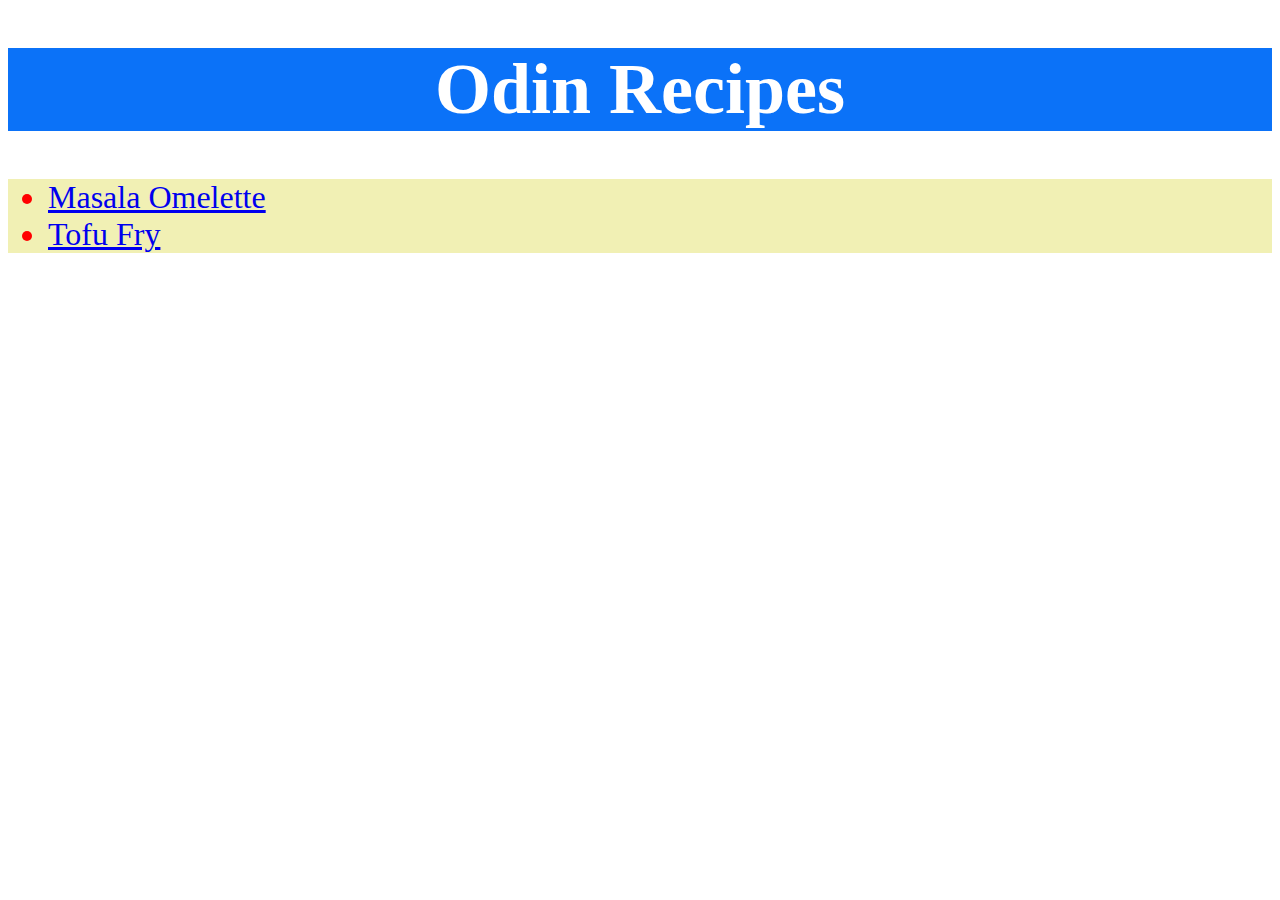
<file: index.html>
<!DOCTYPE html>
<html lang="en">
    <head>
        <meta charset="UTF-8">
        <title>Odin Recipes</title>
        <link rel="stylesheet" href="style.css">
    </head>

    <body>
        <h1>Odin Recipes</h1>
        <ul>
        <li><a href="recipes/masala-omelette.html">Masala Omelette</a></li>
        <li><a href="recipes/tofu-fry.html">Tofu Fry</a></li> 
        </ul>
    </body>
</html>
</file>
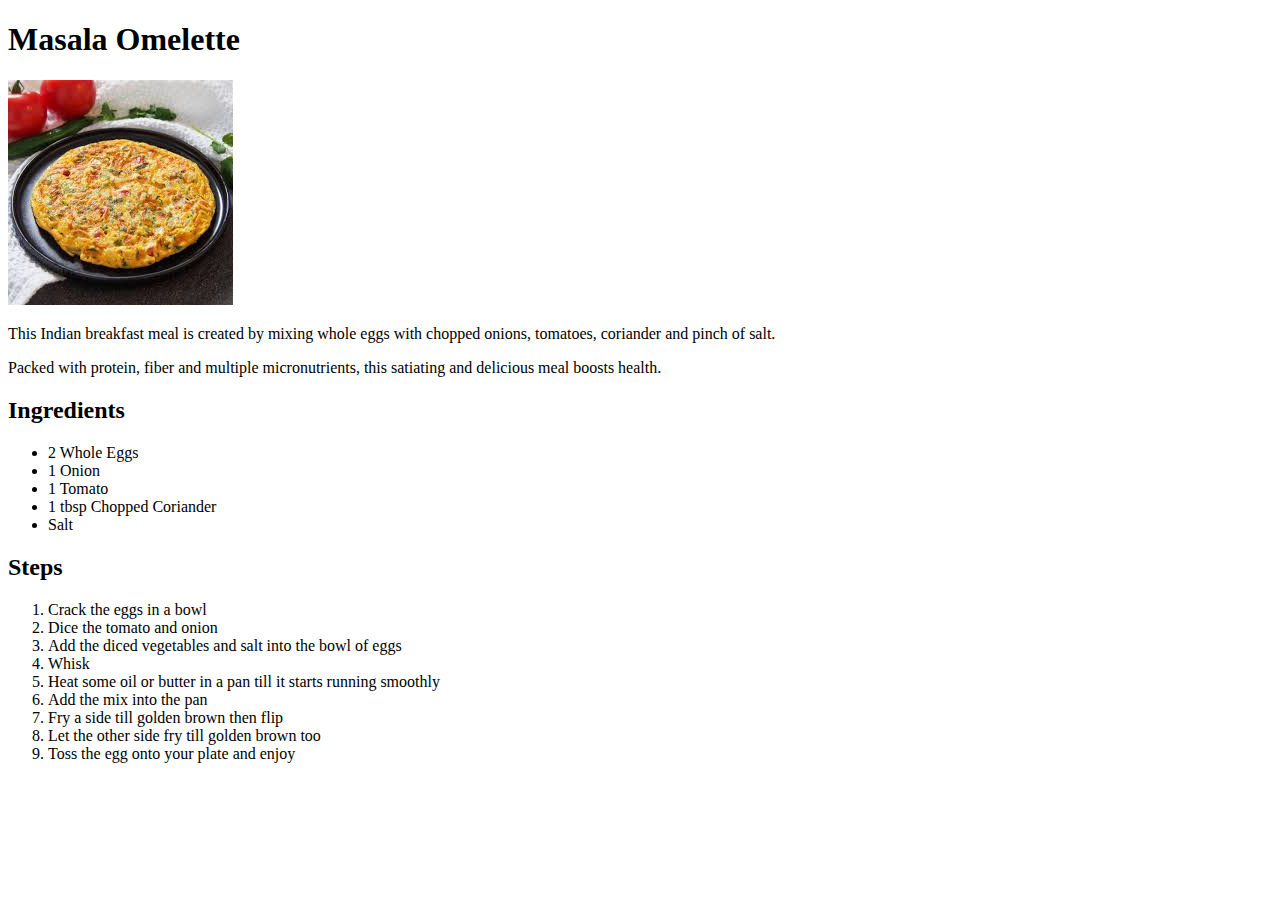
<file: recipes/masala-omelette.html>
<!DOCTYPE html>
<html lang="en">
    <head>
        <meta charset="UTF-8">
        <title>Masala Omelette</title>
        <link rel="stylesheet" href="style.css">
    </head>
    <body>
        <h1>Masala Omelette</h1>
        <img src="masala-omelette.jpeg" alt="Image of a Masala Omelette">
        <p>This Indian breakfast meal is created by mixing whole eggs with chopped 
            onions, tomatoes, coriander and pinch of salt.
        </p>
        <p class="bold">Packed with protein, fiber and multiple micronutrients, this satiating
            and delicious meal boosts health.
        </p>
        <h2>Ingredients</h2>
        <ul>
            <li>2 Whole Eggs</li>
            <li>1 Onion</li>
            <li>1 Tomato</li>
            <li>1 tbsp Chopped Coriander</li>
            <li>Salt</li>
        </ul>
        
        <h2>Steps</h2>
        <ol>
            <li>Crack the eggs in a bowl</li>
            <li>Dice the tomato and onion</li>
            <li>Add the diced vegetables and salt into the bowl of eggs</li>
            <li>Whisk</li>
            <li>Heat some oil or butter in a pan till it starts running smoothly</li>
            <li>Add the mix into the pan</li>
            <li>Fry a side till golden brown then flip</li>
            <li>Let the other side fry till golden brown too</li>
            <li>Toss the egg onto your plate and enjoy</li>
        </ol>
    </body>
</html>
</file>
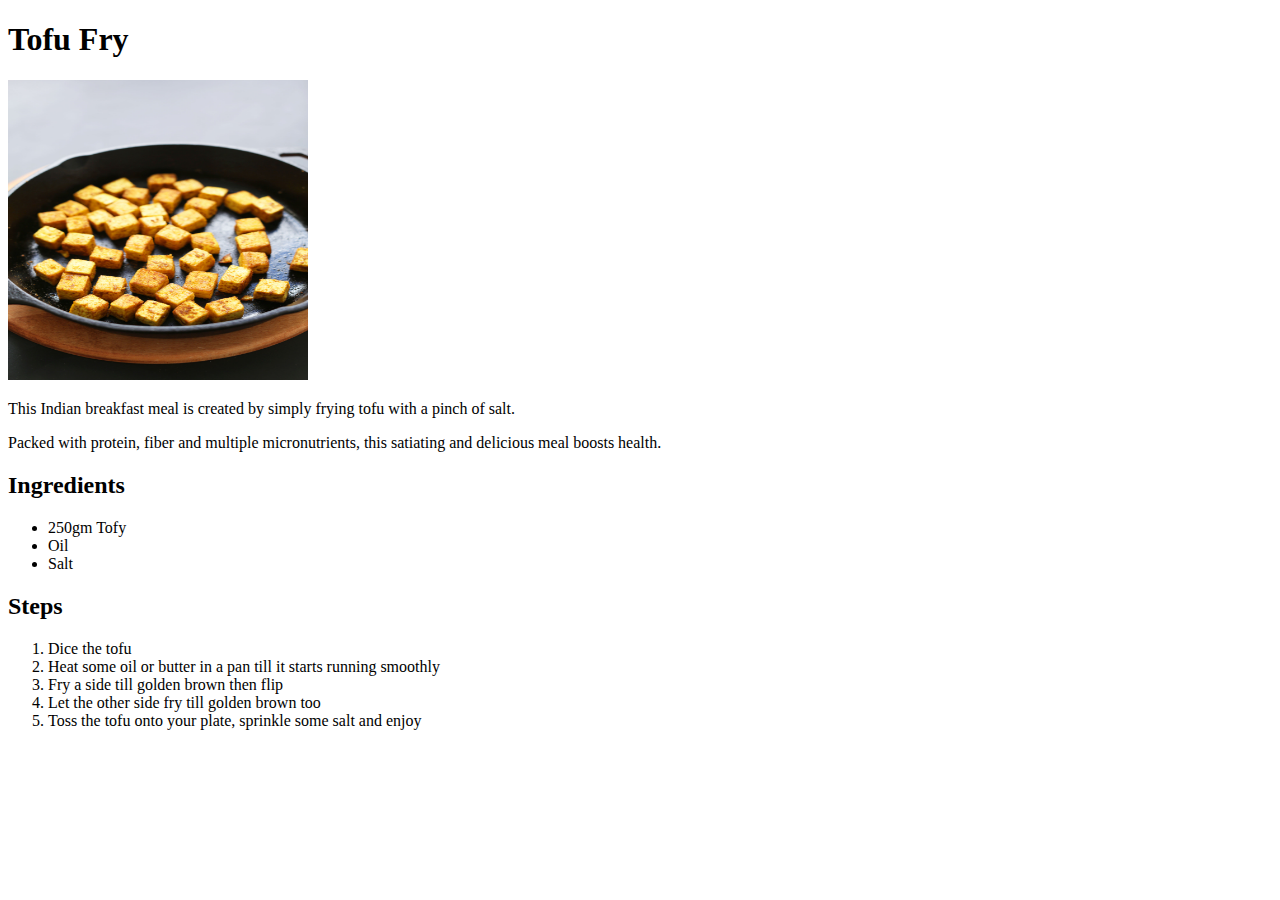
<file: recipes/tofu-fry.html>
<!DOCTYPE html>
<html lang="en">
    <head>
        <meta charset="UTF-8">
    <title>Tofu Fry</title>
    </head>
    <body>
        <h1>Tofu Fry</h1>
        <img src="tofu-fry.jpg" alt="Image of a Masala Omelette" height="300" width="300">
        <p>This Indian breakfast meal is created by simply frying tofu with 
            a pinch of salt.
        </p>
        <p>Packed with protein, fiber and multiple micronutrients, this satiating
            and delicious meal boosts health.
        </p>
        <h2>Ingredients</h2>
        <ul>
            <li>250gm Tofy</li>
            <li>Oil</li>
            <li>Salt</li>
        </ul>
        
        <h2>Steps</h2>
        <ol>
            <li>Dice the tofu</li>
            <li>Heat some oil or butter in a pan till it starts running smoothly</li>
            <li>Fry a side till golden brown then flip</li>
            <li>Let the other side fry till golden brown too</li>
            <li>Toss the tofu onto your plate, sprinkle some salt and enjoy</li>
        </ol>
    </body>
</html>
</file>
<file: style.css>
h1{
    background-color:rgb(11, 114, 248);
    color:white;
    text-align: center;
    font-size: 72px;
}

ul{
    color:red;
    background-color: #f1f0b4;
    font-size: 32px;
}
</file>
<file: recipes/style.css>
ul{
    font-weight: lighter;
}

.bold{
    font-weight: 200;
}
</file>
